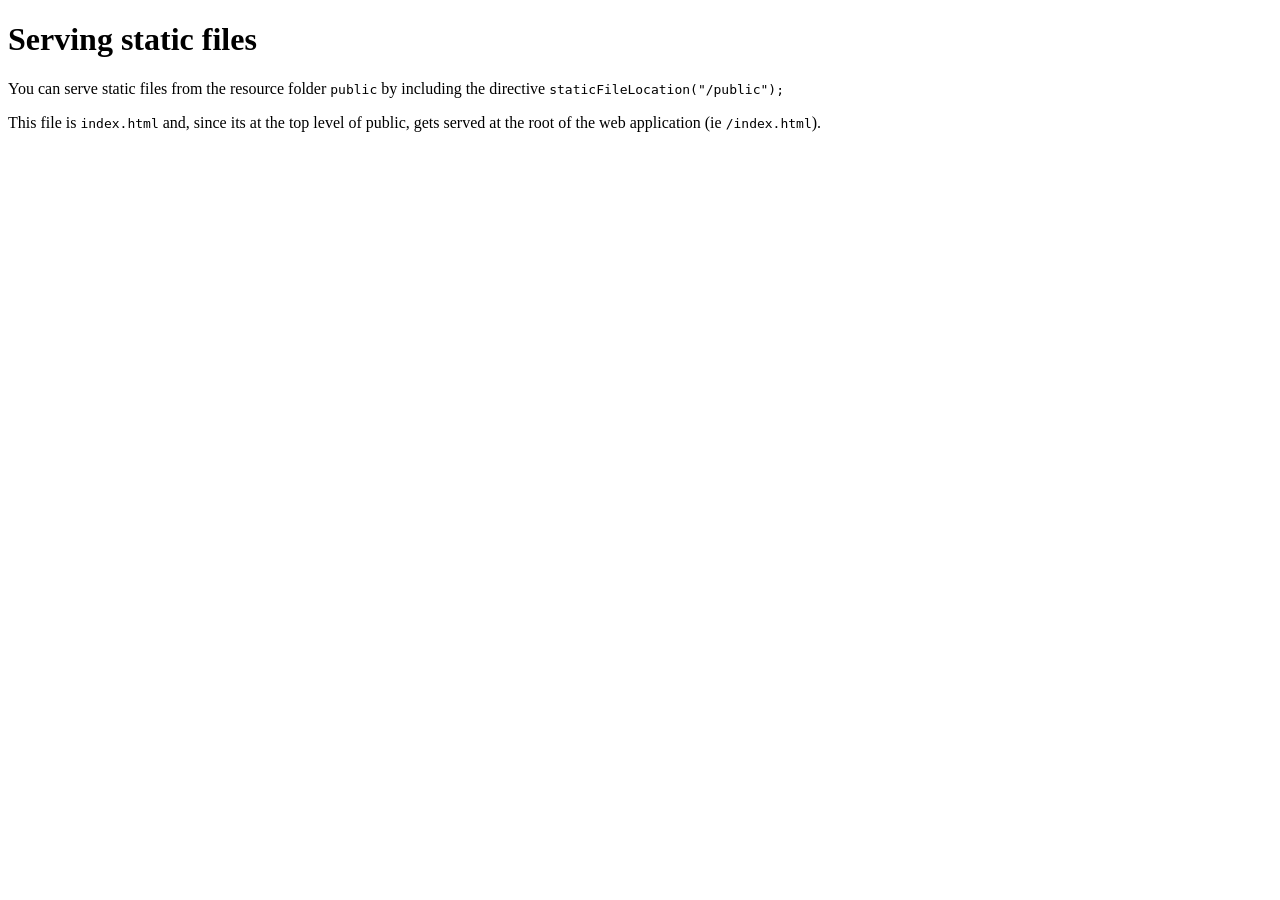
<file: src/main/resources/public/index.html>
<!DOCTYPE html>
<html>
<head>
    <title>Static file served by spark</title>
</head>
<body>
<h1>Serving static files</h1>
<p>
    You can serve static files from the resource folder <code>public</code> by including the directive
    <code> staticFileLocation("/public");</code>
</p>
<p>
    This file is <code>index.html</code> and, since its at the top level of public, gets served at the
    root of the web application (ie <code>/index.html</code>).
</p>
</body>
</html>
</file>
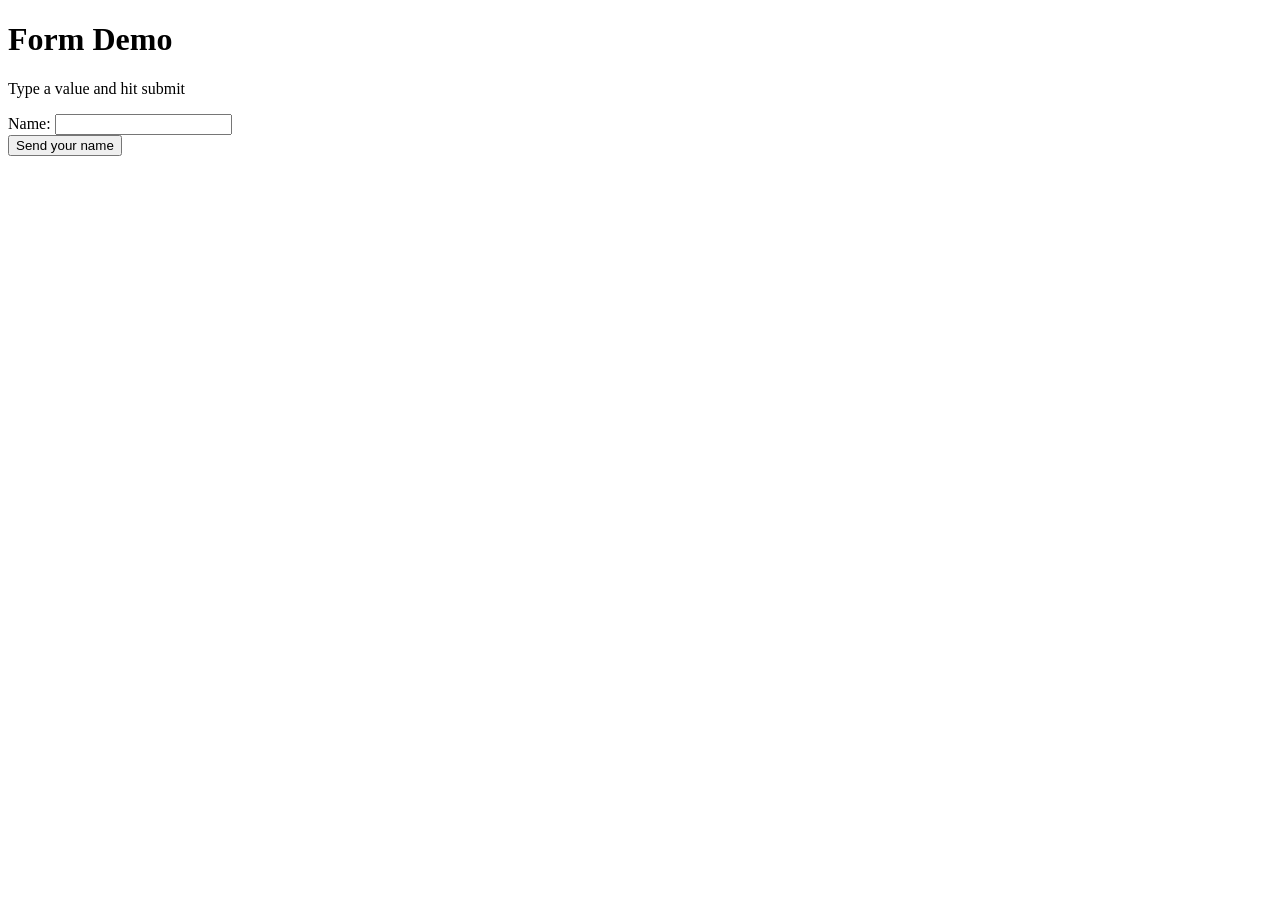
<file: src/main/resources/public/samples/form.html>
<!DOCTYPE html>
<html>
<head>
    <title>For Demo</title>
</head>
<body>
<h1>Form Demo</h1>
<p>Type a value and hit submit</p>
<form action="/samples/form" method="POST" enctype="application/x-www-form-urlencoded">
    <div>
        <label for="name">Name:</label>
        <input type="text" name="name" id="name"/>
    </div>
    <div class="button">
        <input type="submit" value="Send your name">
    </div>
</form>
</body>
</html>
</file>
